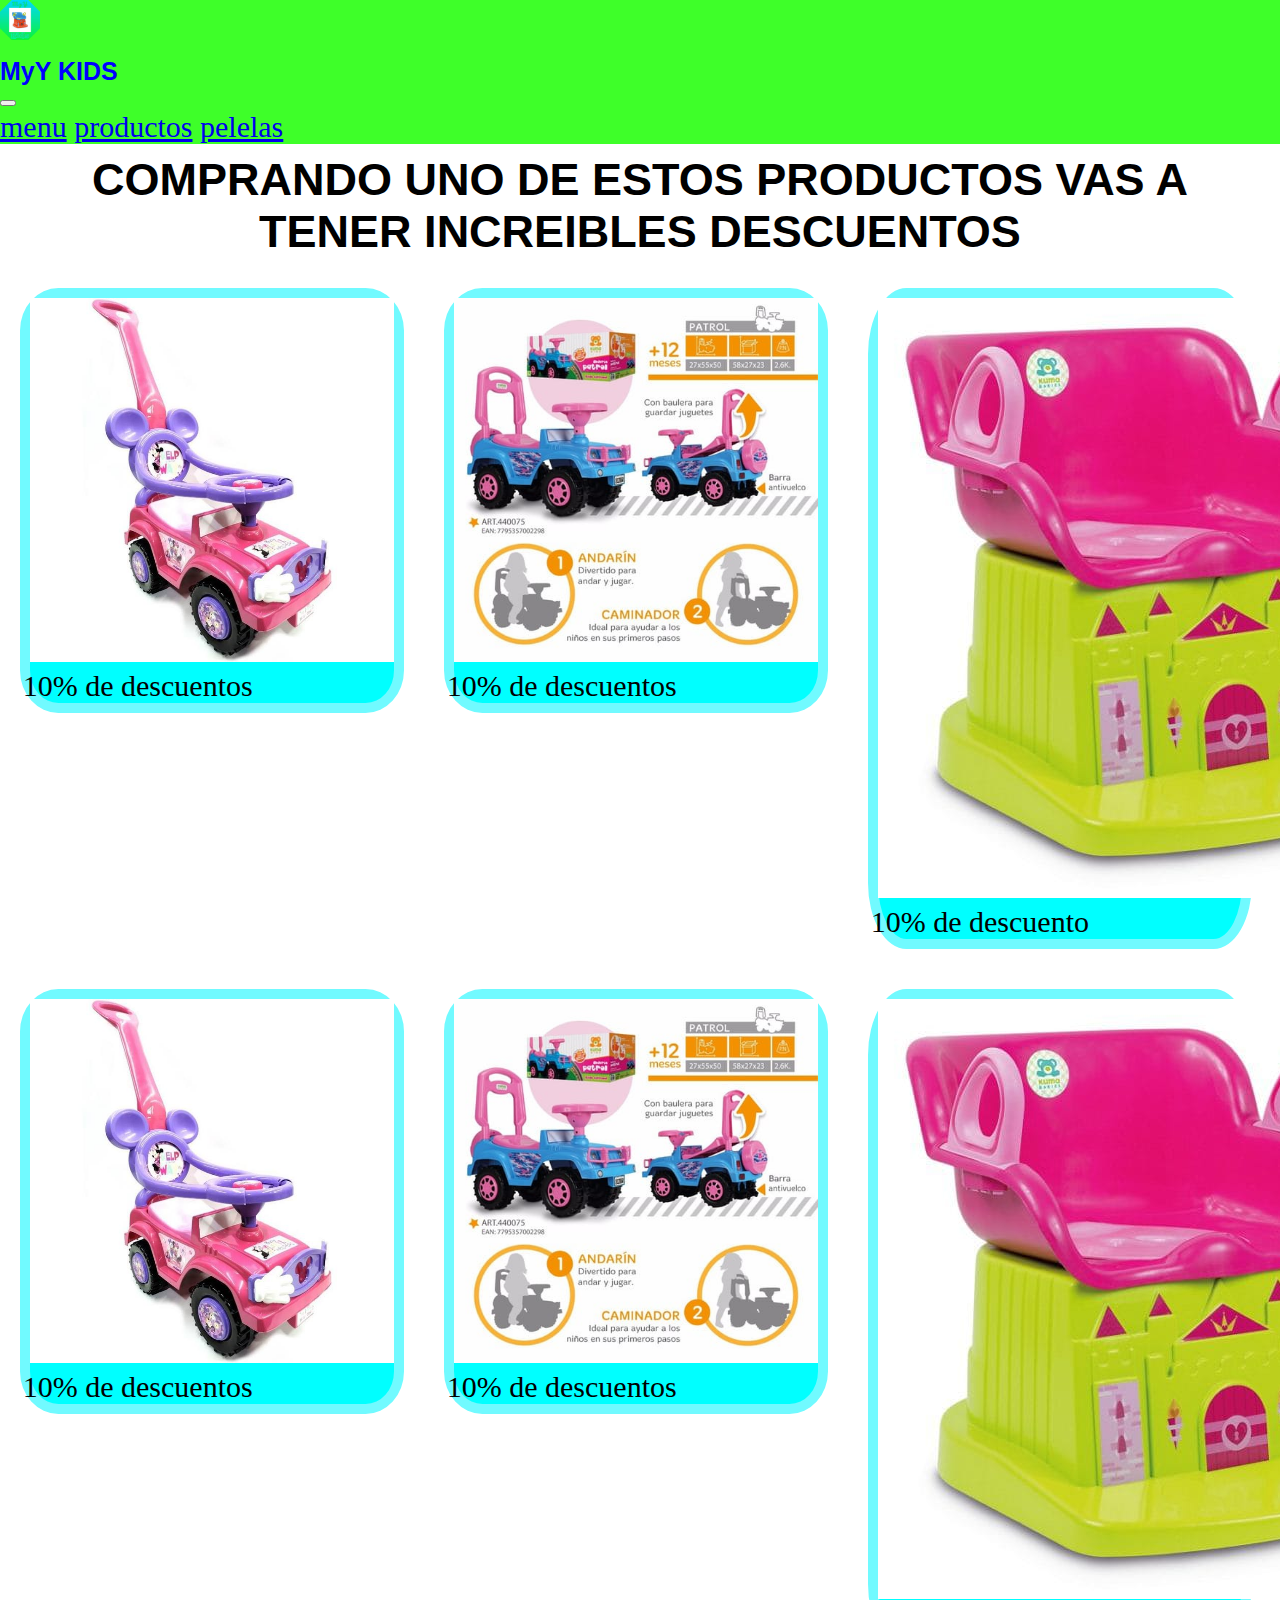
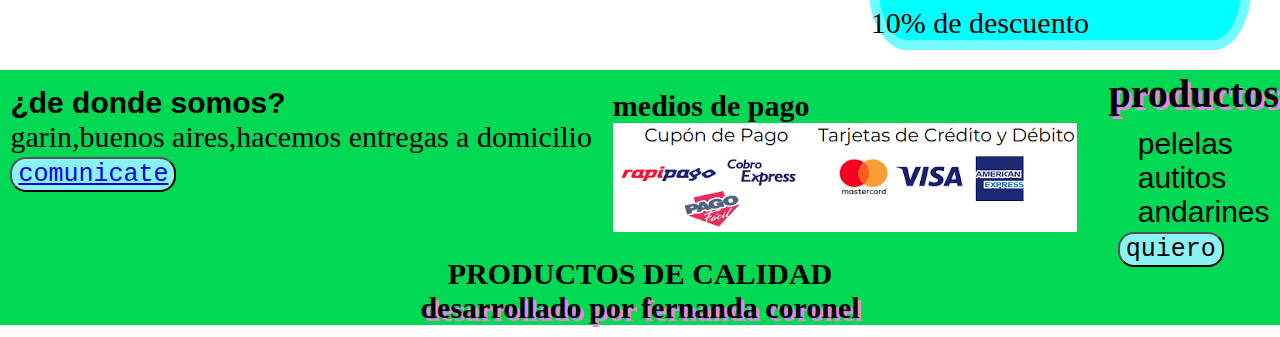
<file: sesiones/ofertas.html>
<!DOCTYPE html>
<html lang="en">
<head>
    <meta charset="UTF-8">
    <meta http-equiv="X-UA-Compatible" content="IE=edge">
    <meta name="viewport" content="width=device-width, initial-scale=1.0">
    <title>Document</title>
      <!-- CSS only -->   
<link href="https://cdn.jsdelivr.net/npm/bootstrap@5.2.0-beta1/dist/css/bootstrap.min.css" rel="stylesheet" integrity="sha384-0evHe/X+R7YkIZDRvuzKMRqM+OrBnVFBL6DOitfPri4tjfHxaWutUpFmBp4vmVor" crossorigin="anonymous">

<!--css personazados-->
<link rel="stylesheet" href="../style.css"> 
<link rel="stylesheet" href="../css/ofertas.css">
<link rel="stylesheet" href="../css/footer.css">


</head>
<body>
   

    <header>
      <div id="conteiner-fluid">  
        <nav class="navbar navbar-expand-lg bg-light">
            <div class="container-fluid">
             
                <img class="navbar-brand" src="../imagen/Photo_1657295814769.png" alt="">
                 <h1>MyY KIDS </h1>
                <button class="navbar-toggler" type="button" data-bs-toggle="collapse" data-bs-target="#navbarNavAltMarkup" aria-controls="navbarNavAltMarkup" aria-expanded="false" aria-label="Toggle navigation">
                <span class="navbar-toggler-icon"></span>
              </button>
              <div class="collapse navbar-collapse" id="navbarNavAltMarkup">
                <div class="navbar-nav">
                  <a class="nav-link active" aria-current="page" href="../index.html">menu</a>
                  <a class="nav-link" href="../sesiones/productos.html">productos</a>
                  <a class="nav-link" href="../sesiones/pelelas.html">pelelas</a>
               
                </div>
              </div>
            </div>
          
              
            </div>
          </nav>
          
    </header>


<main>

    <h2>COMPRANDO UNO DE ESTOS PRODUCTOS VAS A TENER INCREIBLES  DESCUENTOS
    </h2>

       

          <div class="figu">
       
            <figure class="figure">
                <img src="../imagen/andarijnnena.jpeg" class="figure-img img-fluid nene" alt="...">
                <figcaption class="figure-caption text-end">10% de descuentos</figcaption>
              </figure>
              <figure class="figure">
                <img src="../imagen/auto.jpeg" class="figure-img img-fluid nena" alt="...">
                <figcaption class="figure-caption text-end">10% de descuentos</figcaption>
              </figure>
              <figure class="figure">
                <img src="../sesiones/pelelanena.jpg" class="figure-img img-fluid nen" alt="...">
                <figcaption class="figure-caption text-end">10% de descuento</figcaption>
              </figure>
              </div>
              <div class="figu">
       
                <figure class="figure">
                    <img src="../imagen/andarijnnena.jpeg" class="figure-img img-fluid nene" alt="...">
                    <figcaption class="figure-caption text-end">10% de descuentos</figcaption>
                  </figure>
                  <figure class="figure">
                    <img src="../imagen/auto.jpeg" class="figure-img img-fluid nena" alt="...">
                    <figcaption class="figure-caption text-end">10% de descuentos</figcaption>
                  </figure>
                  <figure class="figure">
                    <img src="../sesiones/pelelanena.jpg" class="figure-img img-fluid nen" alt="...">
                    <figcaption class="figure-caption text-end">10% de descuento</figcaption>
                  </figure>
                  </div>

                  
                  <footer>
                    <div id="footers">
                       <div class="footer1">
                          <h5>¿de donde somos?</h5>
                          <p> garin,buenos aires,hacemos entregas a domicilio</p> 
                          <button><a href="http://www.facebook.com">comunicate</a></button>
                       </div>
                     <div class="footer2">
                        <h4>medios de pago</h4>
                   
                          <img src="../imagen/metodo de pago.png" alt="">
                     </div>
                     <div class="footer3">
                        <h3>productos</h3>
                       <ol>
                           <li>pelelas</li>
                           <li>autitos</li>
                           <li>andarines</li>
                          <button><link rel="import" href="../sesiones/productos.html">quiero</button>
                       </ol>
                     </div>
               </div>
                     <h6>productos de calidad</h6>
                     <h3>desarrollado por fernanda coronel</h3>


                  </footer>

        
    </main>
    </div>
    <!-- JavaScript Bundle with Popper -->
<script src="https://cdn.jsdelivr.net/npm/bootstrap@5.2.0-beta1/dist/js/bootstrap.bundle.min.js" integrity="sha384-pprn3073KE6tl6bjs2QrFaJGz5/SUsLqktiwsUTF55Jfv3qYSDhgCecCxMW52nD2" crossorigin="anonymous"></script>

</body>
</html>
</file>
<file: style.css>
*{
    margin: auto;
    padding: auto;
    box-sizing: border-box;
}
nav.conteiner-fluid {
    background-color: blue;
}
body { 
    background-color: rgb(255, 255, 255);

}

header .conteiner-fluid {
    background-color: black;
}
header nav img {
    width: 40px;
    height: 40px;
}


.container-fluid {
    width: 100%;
    background-color: rgb(62, 255, 41);
}
.container-fluid h1 {
    font-family: Impact, Haettenschweiler, 'Arial Narrow Bold', sans-serif;
    font-size: 25px;
    position: relative;
    top: 10px;
    color: blue;
}

main .pelela img {
width: 150px;
height: 150px;
display: flex;
justify-items: center;
margin-top: 30px;
}
.pelela {
    width: 50%;
    height: 30%;
}
.pelela h3{
    font-family: Cambria, Cochin, Georgia, Times, 'Times New Roman', serif;
    text-align: center;
  padding: 20px 10px;
}
.carruse {
    width: 50%;
}
.carousel-item img {
    object-fit: cover;
  
}
.carousel-item h2 {
    font-family: Impact, Haettenschweiler, 'Arial Narrow Bold', sans-serif;
}
.carousel-item p {
    color: gray;
}
 .h4 {
    width: 100%;
    background-color: rgb(92, 255, 130);
    font-size: 30px;
    text-align: center;
    font-family: monospace;
   
}
.navbar-brand {
    position: relative;
    
}
@media (max-width: 800px) { 
   .navbar-brand {
       position: relative;
       right: 20%;
   }
   .container-fluid h1 {
       text-align: center;
       position: relative;
       right: 10%;
   }
    header h1 {
   position: relative;
   right: 30px;
   
}
.carruse {
    width: 70%;
}
.carousel-item{
    font-size: 10px;
    opacity: initial;
  margin: 20px 0px;
    padding: 20px 20px;
    width: 100%;
    height: 30%;
}
.nav-link :hover {
    background-color: rgb(30, 120, 16);

}
.andarin a {
    text-align: center;
    font-size: 17px;
    position: relative;
    right: -40%;
}
}
.navbar-nav  .nav-link :hover {
    background-color: rgb(30, 120, 16);
}
.boton {
    color: black;
    background-color: rgb(76, 238, 92);
}

@media (max-width: 400px) { 
    .navbar-brand {
      position: relative;
      left: 4%;
       
    }
    .carruse {
        width: 100%;
    }
    header h1 {
   position: relative;
   right: 30px;
   
}
.carousel-item{
    font-size: 10px;
    opacity: initial;
  margin: 20px 0px;
    padding: 20px 20px;
    width: 100%;
    height: 30%;
}
.nav-link :hover {
    background-color: rgb(30, 120, 16);

}
.andarin a {
    text-align: center;
    font-size: 17px;
    position: relative;
    right: -40%;
}
}
</file>
<file: css/ofertas.css>
body{
    font-size: 30px;
}
figure {
    background-color: aqua;
    width: 30%;
    height: 10%;
    border-radius: 10%;
    border: 10px rgb(113, 250, 255) solid;
    margin: 20px;
    
    }
    figcaption {
        position: relative;
        right: 2%;
        text-shadow: 30px;
        font-weight: 20px;
    }
    
    .nena {
        width: 100%;
        height: 30%;
    }
    .nene{
        width: 100%;
        height: 20%;
    }
    .figu {
        width: 100%;
        display: flex;
        height: 20%;
    }
    h2 {
        font-family: 'Franklin Gothic Medium', 'Arial Narrow', Arial, sans-serif;
        text-align: center;
          text-overflow: inherit;
          padding: auto;
          margin: 10px 20px;
    }


    form{
        background-color: aquamarine;
        width: 30%;
        border: 2px aqua dotted;
    }
</file>
<file: css/footer.css>
footer{
    background-color: rgb(1, 216, 83);
    padding: auto;
    margin-top: auto;
}
.footer1 {
    position: relative;
    top:-25px;
    height: 20%;
}
.footer1 h5{
font-family: 'Lucida Sans', 'Lucida Sans Regular', 'Lucida Grande', 'Lucida Sans Unicode', Geneva, Verdana, sans-serif;
font-size: 30px;
}
.footer2 {
   
    position: relative;
    bottom: 100px;
}
.footer2 img {
    object-fit: cover;
    width: 100%;
}
.footer2 h4 {
    font-size: 30px;
    font-family: 'Times New Roman', Times, serif;
}
.footer3 ol {
    position: relative;
    bottom: 70px;
    list-style: none;
    font-size: 30px;
    font-family: 'Gill Sans', 'Gill Sans MT', Calibri, 'Trebuchet MS', sans-serif;
}
.footer3{
  position: relative;
  top: 80px;


}
.footer2 {
    position: relative;
    top: 0px;
}
.footer3 h3 {
    position: relative;
    bottom: 80px;
 left: 10px;
    font-size: 40px;
    font-family: Georgia, 'Times New Roman', Times, serif;
   cursor: crosshair;
   text-overflow: initial;


}
.footer1 button {
    background-color: rgb(139, 243, 243);
    border-radius: 16px;
    font-size: 25px;
    font-family: 'Courier New', Courier, monospace;
    text-align: center;
    position: relative;
  
    cursor: progress;
}

.footer3 button {
    background-color: rgb(139, 243, 243);
    border-radius: 16px;
    font-size: 25px;
    font-family: 'Courier New', Courier, monospace;
    text-align: center;
    position: relative;
    right: 20px;
    cursor: progress;
}

#footers {
    width: 100%;
    display: flex;
}
footer h6 {
    font-size: 30px;
    text-align: center;
    text-transform: uppercase;
}
footer h3 {
    font-size: 30px;
    text-align: center;
    text-transform: lowercase;
    
    text-shadow: 3px 3px violet;
}
</file>
